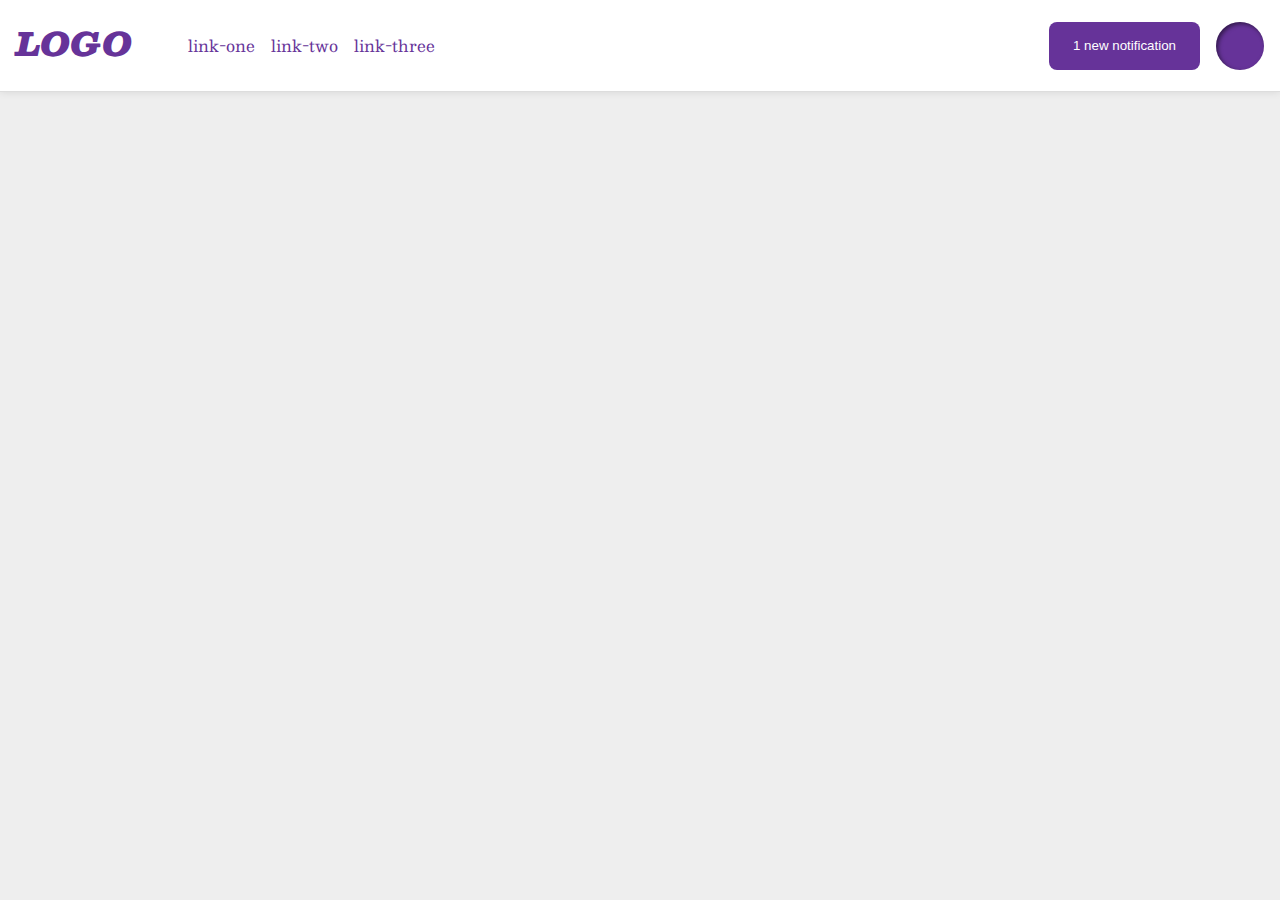
<file: flex/03-flex-header-2/index.html>
<!DOCTYPE html>
<html lang="en">
  <head>
    <meta charset="UTF-8">
    <meta http-equiv="X-UA-Compatible" content="IE=edge">
    <meta name="viewport" content="width=device-width, initial-scale=1.0">
    <title>Flex Header 2</title>
    <link rel="stylesheet" href="style.css">
  </head>
  <body>
    <div class="header">
      <div class="left-nav">
        <div class="logo">
          LOGO
        </div>
        <ul class="links">
          <li><a href="google.com">link-one</a></li>
          <li><a href="google.com">link-two</a></li>
          <li><a href="google.com">link-three</a></li>
        </ul>
      </div>
      <div class="right-nav">
        <button class="notifications">
          1 new notification
        </button>
        <div class="profile-image"></div>
      </div>
    </div>
  </body>
</html>
</file>
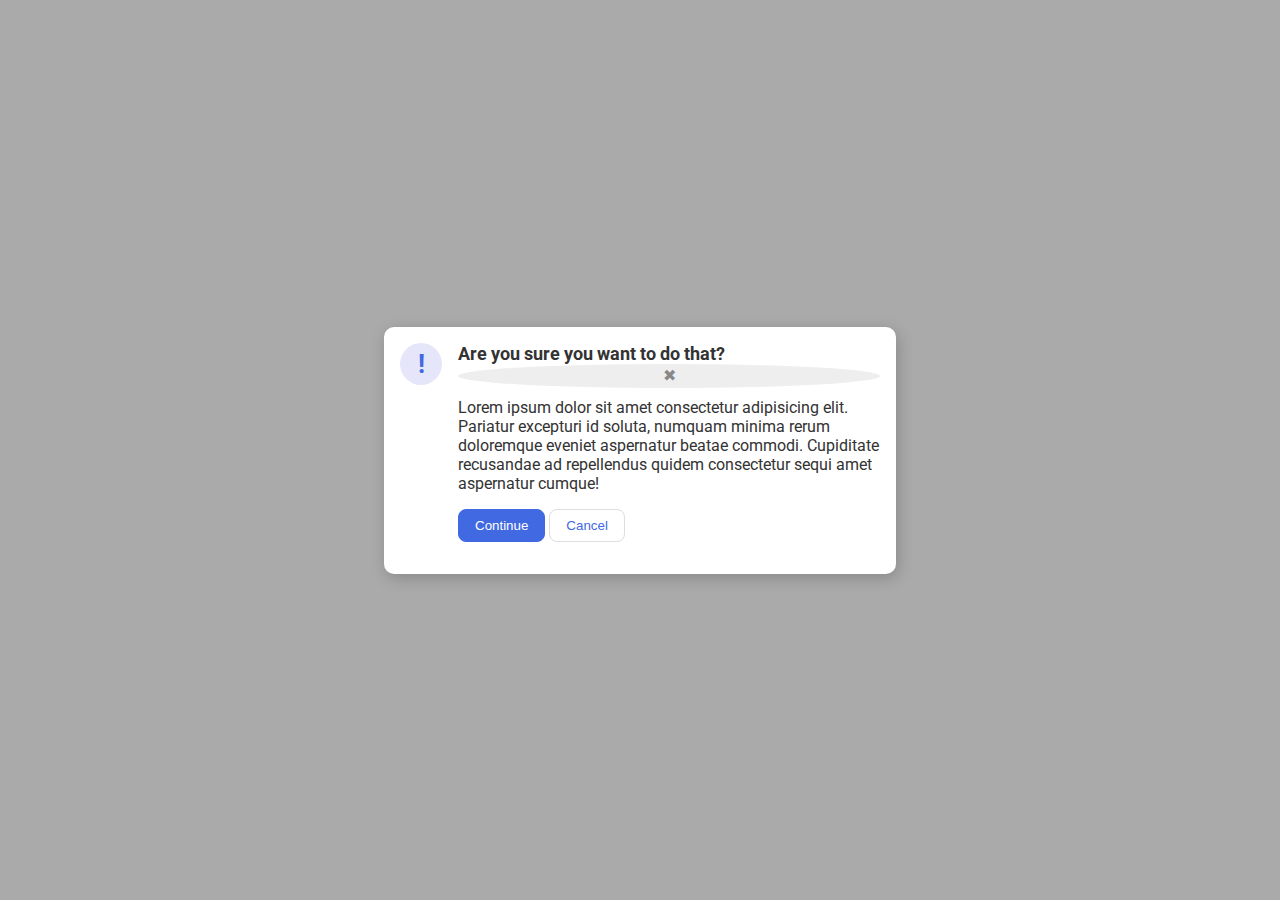
<file: flex/05-flex-modal/index.html>
<!DOCTYPE html>
<html lang="en">
  <head>
    <meta charset="UTF-8">
    <meta http-equiv="X-UA-Compatible" content="IE=edge">
    <meta name="viewport" content="width=device-width, initial-scale=1.0">
    <link rel="stylesheet" href="style.css">
    <title>Modal</title>
  </head>
  <body>
    <div class="modal">
      <div class="icon">!</div>
      <div class="container">
        <div class="header">Are you sure you want to do that?
          <div class="close-button">✖</div>
        </div>
        <div class="text">Lorem ipsum dolor sit amet consectetur adipisicing elit. Pariatur excepturi id soluta, numquam minima rerum doloremque eveniet aspernatur beatae commodi. Cupiditate recusandae ad repellendus quidem consectetur sequi amet aspernatur cumque!</div>
        <button class="continue">Continue</button>
        <button class="cancel">Cancel</button>
      </div>
    </div>
  </body>
</html>
</file>
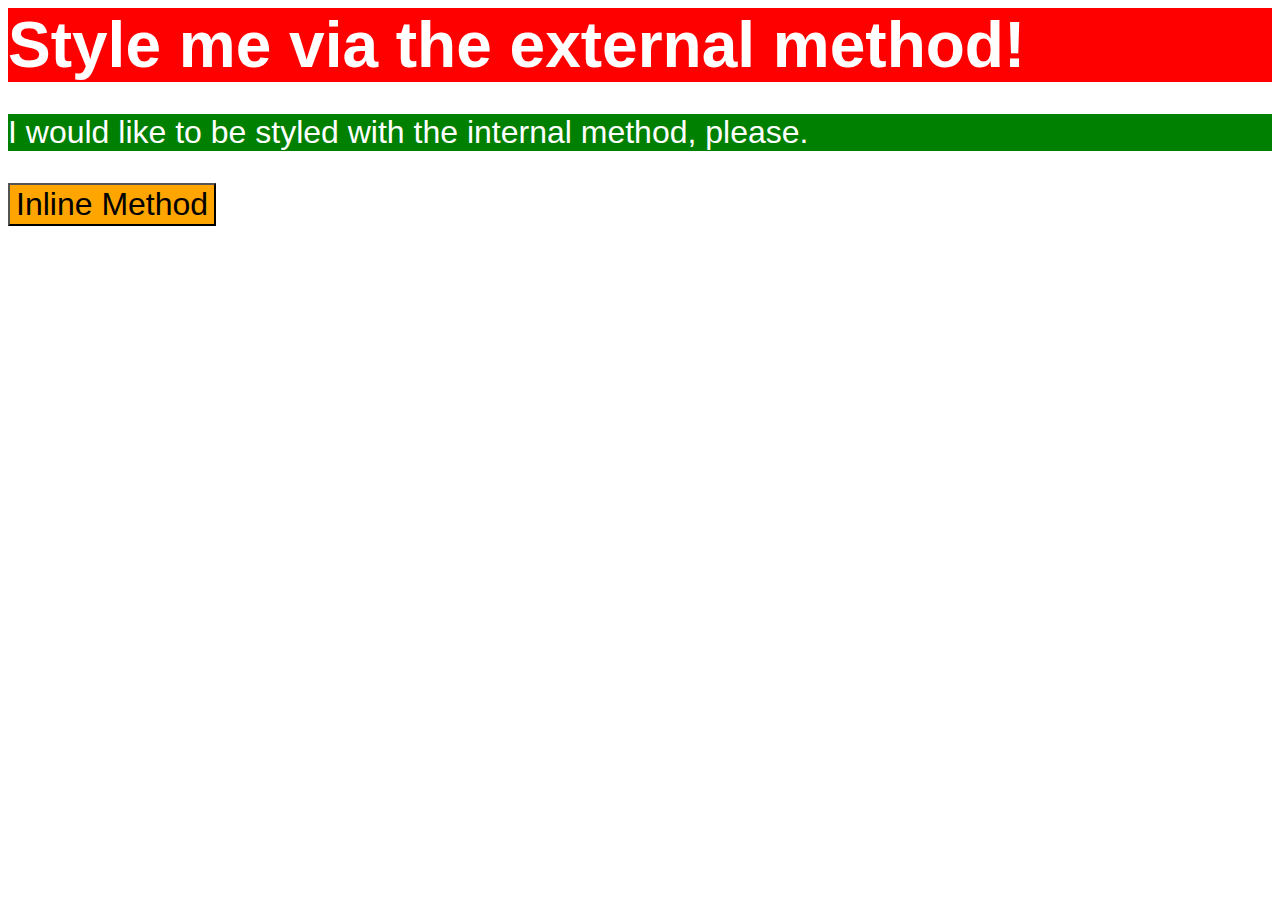
<file: foundations/01-css-methods/index.html>
<!DOCTYPE html>
<html lang="en">
  <head>
    <meta charset="UTF-8">
    <meta http-equiv="X-UA-Compatible" content="IE=edge">
    <meta name="viewport" content="width=device-width, initial-scale=1.0">
    <title>Methods for Adding CSS</title>
    <link rel="stylesheet" href="style.css">
    <style>
      p {
        color: white;
        background-color: green;
        font-family: 'Trebuchet MS', 'Lucida Sans Unicode', 'Lucida Grande', 'Lucida Sans', Arial, sans-serif;
        font-size: 2em;
      }
    </style>
  </head>
  <body>
    <div class="ext-style">Style me via the external method!</div>
    <p>I would like to be styled with the internal method, please.</p>
    <button style="background-color: orange; font-size: 2em;">Inline Method</button>
  </body>
</html>
</file>
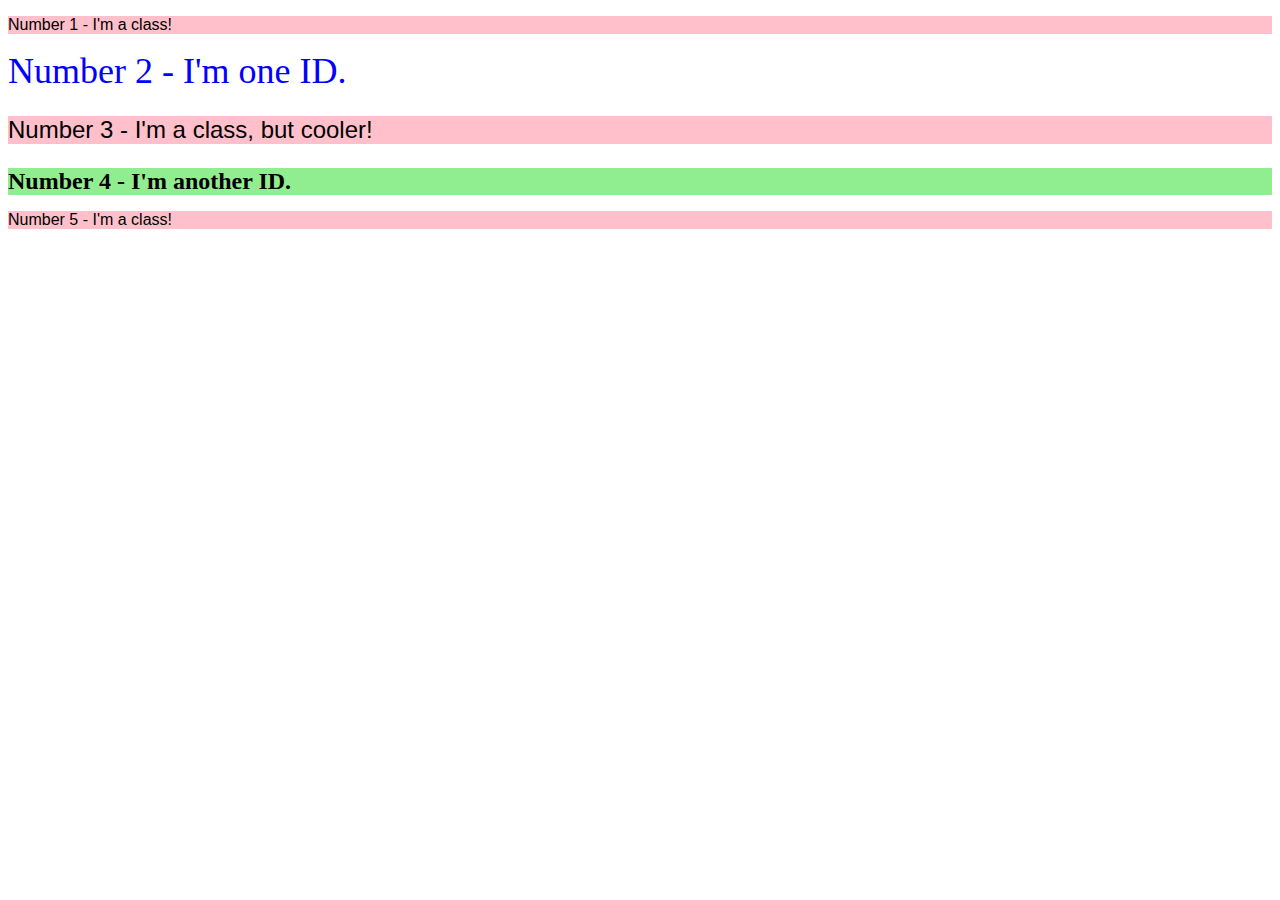
<file: foundations/02-class-id-selectors/index.html>
<!DOCTYPE html>
<html lang="en">
  <head>
    <meta charset="UTF-8">
    <meta http-equiv="X-UA-Compatible" content="IE=edge">
    <meta name="viewport" content="width=device-width, initial-scale=1.0">
    <title>Class and ID Selectors</title>
    <link rel="stylesheet" href="style.css">
  </head>
  <body>
    <p class="odds">Number 1 - I'm a class!</p>
    <div id="d2">Number 2 - I'm one ID.</div>
    <p class="size24 odds">Number 3 - I'm a class, but cooler!</p>
    <div id="d4" class="size24">Number 4 - I'm another ID.</div>
    <p class="odds">Number 5 - I'm a class!</p>
  </body>
</html>
</file>
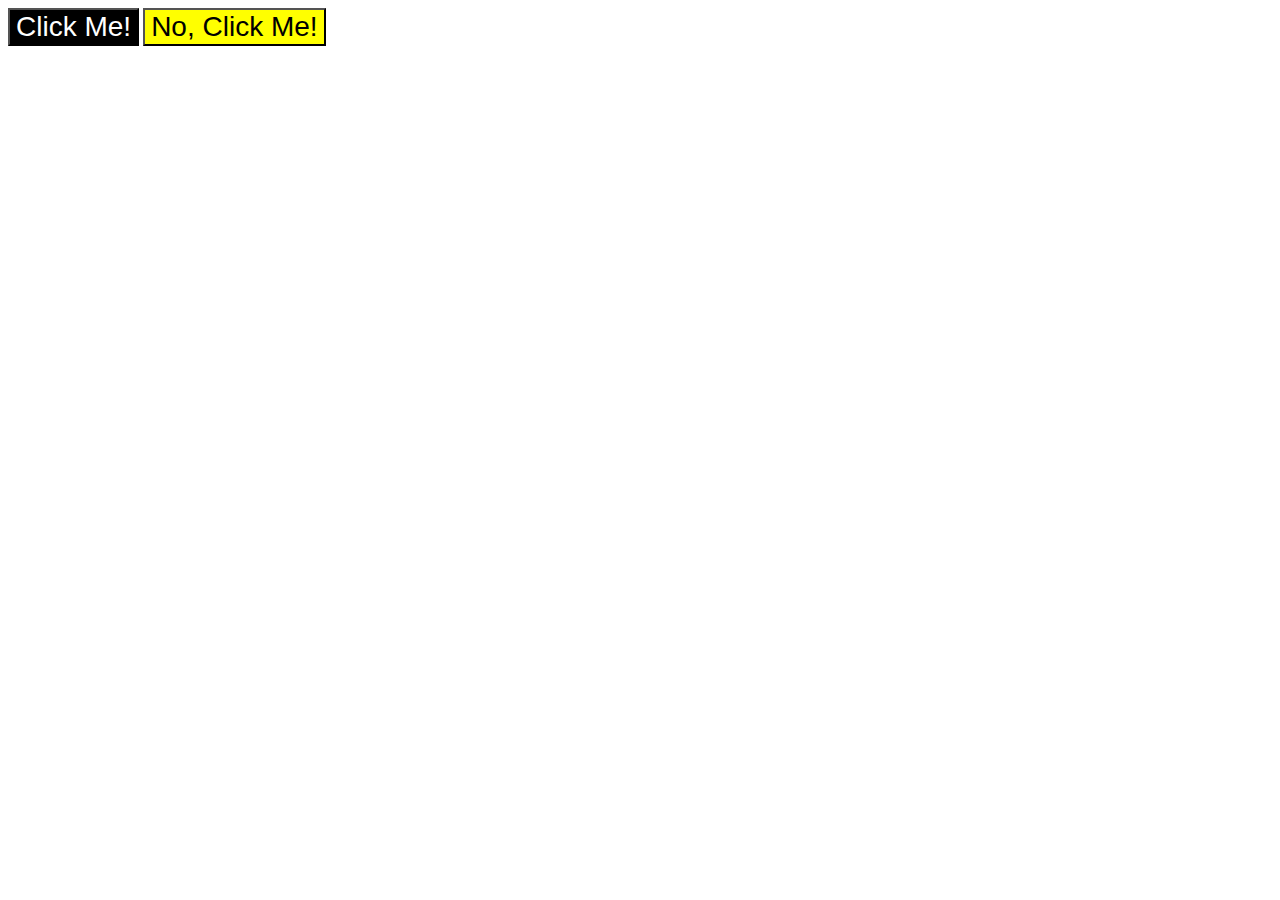
<file: foundations/03-grouping-selectors/index.html>
<!DOCTYPE html>
<html lang="en">
  <head>
    <meta charset="UTF-8">
    <meta http-equiv="X-UA-Compatible" content="IE=edge">
    <meta name="viewport" content="width=device-width, initial-scale=1.0">
    <title>Grouping Selectors</title>
    <link rel="stylesheet" href="style.css">
  </head>
  <body>
    <button class="all-button b-button">Click Me!</button>
    <button class="all-button y-button">No, Click Me!</button>
  </body>
</html>
</file>
<file: flex/03-flex-header-2/style.css>
/* this is some magical font-importing.  
you'll learn about it later. */
@import url('https://fonts.googleapis.com/css2?family=Besley:ital,wght@0,400;1,900&display=swap');

body {
  margin: 0;
  background: #eee;
  font-family: Besley, serif;
}

.header {
  background: white;
  border-bottom: 1px solid #ddd;
  box-shadow: 0 0 8px rgba(0,0,0,.1);
  display: flex;
  flex-direction: row;
  align-items: center;
  padding: 8px;
  justify-content: space-between;
}


.left-nav {
  display: flex;
  flex-direction: row;
  padding: 8px;
  gap: 16px;
}

.right-nav {
  display: flex;
  flex-direction: row;
  padding: 8px;
  gap: 16px;
}

.profile-image {
  background: rebeccapurple;
  box-shadow: inset 2px 2px 4px rgba(0,0,0,.5);
  border-radius: 50%;
  width: 48px;
  height:  48px;
}

.logo {
  color: rebeccapurple;
  font-size: 32px;
  font-weight: 900;
  font-style: italic;
}

button {
  border: none;
  border-radius: 8px;
  background: rebeccapurple;
  color: white;
  padding: 8px 24px;
}

a {
  /* this removes the line under our links */
  text-decoration: none;
  color: rebeccapurple;
}

ul {
  list-style-type: none;
  display: flex;
  flex-direction: row;
  gap: 16px;
}
</file>
<file: flex/05-flex-modal/style.css>
@import url('https://fonts.googleapis.com/css2?family=Roboto:wght@400;700&display=swap');

html, body {
  height: 100%;
}

body {
  font-family: Roboto, sans-serif;
  margin: 0;
  background: #aaa;
  color: #333;
  /* I'll give you this one for free lol */
  display: flex;
  align-items: center;
  justify-content: center;
}

.modal {
  background: white;
  width: 480px;
  border-radius: 10px;
  box-shadow: 2px 4px 16px rgba(0,0,0,.2);
  padding: 16px;
  display: flex;
  flex-direction: row;
}

.icon {
  color: royalblue;
  font-size: 26px;
  font-weight: 700;
  background: lavender;
  min-width: 42px;
  height: 42px;
  border-radius: 50%;
  display: flex;
  align-items: center;
  justify-content: center;
  margin-right: 16px;
}

.header { 
  font-weight: bold;
  font-size: large;
  
  padding: 0px 0px 10px 0px;
}

.close-button {
  background: #eee;
  border-radius: 50%;
  color: #888;
  font-weight: 400;
  font-size: 16px;
  height: 24px;
  min-width: 24px;
  display: flex;
  align-items: center;
  justify-content: center;
}

button {
  padding: 8px 16px;
  border-radius: 8px;
}

button.continue {
  background: royalblue;
  border: 1px solid royalblue;
  color: white;
  margin: 16px 0px;
}

button.cancel {
  background: white;
  border: 1px solid #ddd;
  color: royalblue;
}
</file>
<file: foundations/01-css-methods/style.css>
div {
    color: white;
    background-color: red;
    font-size: 4em;
    font-weight: bold;
    font-family: 'Trebuchet MS', 'Lucida Sans Unicode', 'Lucida Grande', 'Lucida Sans', Arial, sans-serif;
}
</file>
<file: foundations/02-class-id-selectors/style.css>
.odds {
    background-color: pink;
    font-family: Verdana, Geneva, Tahoma, sans-serif;
}

#d2 {
    color: blue;
    font-size: 36px;
}

.size24 {
    font-size: 24px;
}

#d4 {
    background-color: lightgreen;
    font-weight: bold;
}
</file>
<file: foundations/03-grouping-selectors/style.css>
.all-button {
    font-size: 28px;
    font-family: Helvetica, 'Times New Roman', sans-serif;
}

.b-button {
    color: white;
    background-color: black;
}

.y-button {
    background-color: yellow;
}
</file>
